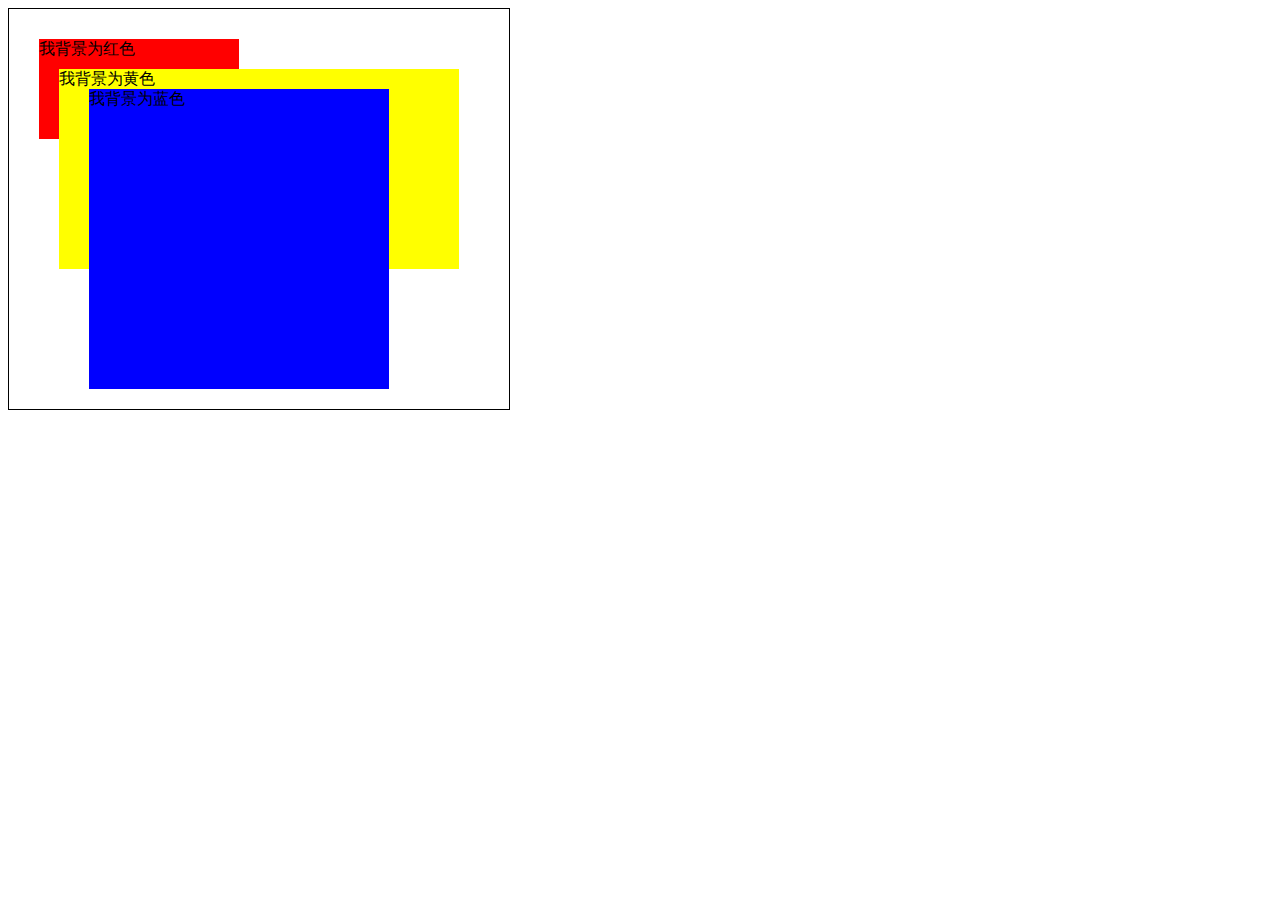
<file: Qt_UDP_DTS/tpl03/test.html>
<!DOCTYPE html>    
<html>    
<head>    
<meta charset="utf-8" />    
<title>div重叠 叠加实例 未排层叠顺序 www.jb51.net</title>    
<style>    
.div-relative{position:relative; color:#000; border:1px solid #000; width:500px; height:400px}    
.div-a{ position:absolute; left:30px; top:30px; background:#F00; width:200px; height:100px}    
/* css注释说明： 背景为红色 */    
.div-b{ position:absolute; left:50px; top:60px; background:#FF0; width:400px; height:200px}    
/* 背景为黄色 */    
.div-c{ position:absolute; left:80px; top:80px; background:#00F; width:300px; height:300px}    
/* DIV背景颜色为蓝色 */    
</style>    
</head>    
<body>    
<div class="div-relative">    
<div class="div-a">我背景为红色</div>    
<div class="div-b">我背景为黄色</div>    
<div class="div-c">我背景为蓝色</div>    
</div>    
</body>    
</html>
</file>
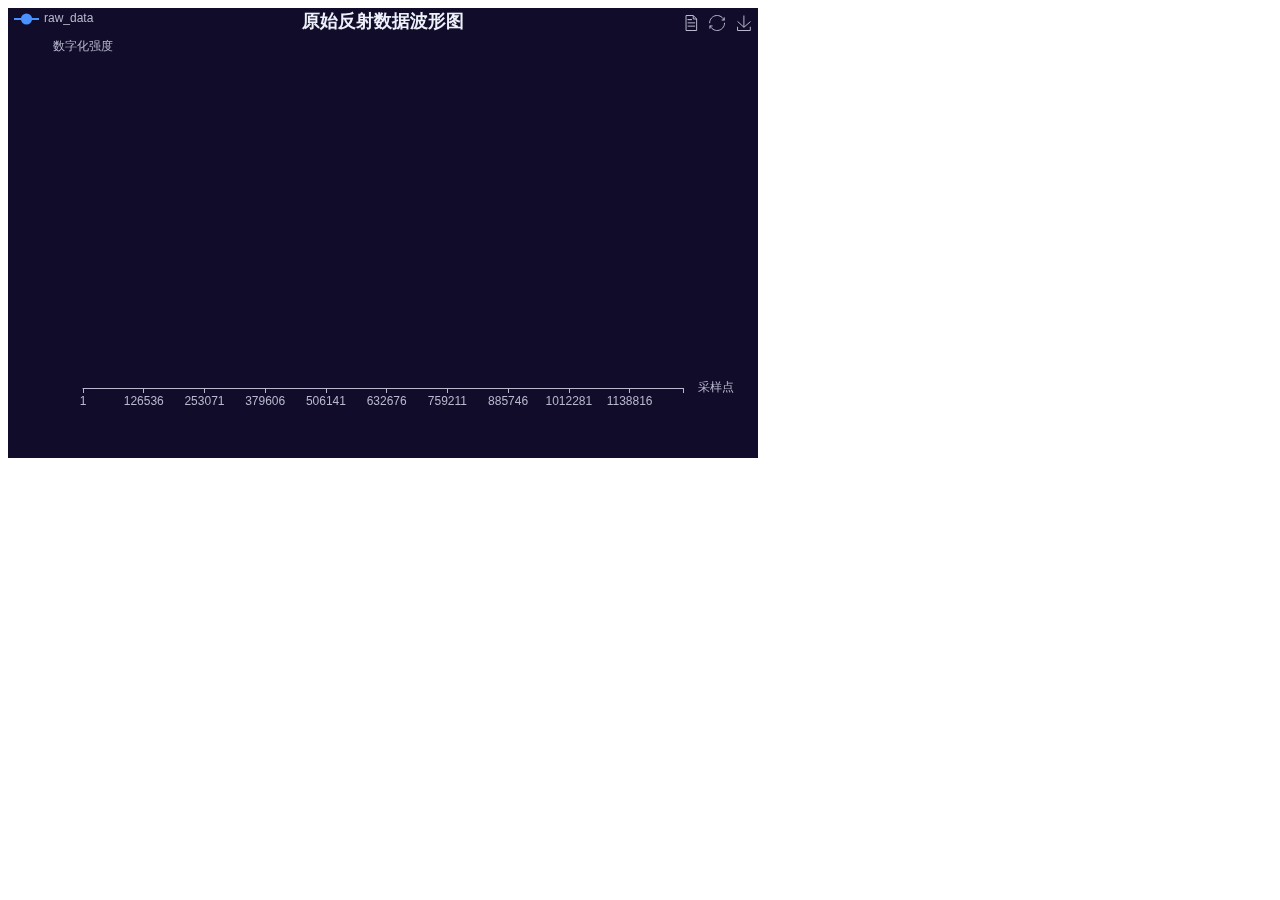
<file: Qt_UDP_DTS/tpl03/img/raw_data_widget.html>
<!DOCTYPE html>
<html>

<head>
    <meta charset="utf-8">
    <title>ECharts</title>
    <!-- 引入 echarts.js -->
    <script src="./echarts.js"></script>
</head>

<body>
    <!-- 为ECharts准备一个具备大小（宽高）的Dom -->
    <div id="main" style="width: 750px;height: 450px;"></div>
    <script type="text/javascript">



        // 基于准备好的dom，初始化echarts实例
        var myChart = echarts.init(document.getElementById('main'), 'dark');

        //定义init()
        function init() {

            let sampledots = []; //采样点
            let amplitude = []; //强度

            for (var i = 1; i <= 1250100; i++) {
                sampledots.push([i]);
                amplitude.push(0);
            }

            //定义option
            var option = {
                title: {
                    text: "原始反射数据波形图",
                    x: "center"
                },
                tooltip: {
                    trigger: "item",
                    formatter: "{a} <br/>{b} : {c}"
                },
                legend: {
                    x: 'left',
                    data: ["raw_data"]
                },
                // dataZoom: { // 放大和缩放
                //     type: 'inside'
                // },
                xAxis: [
                    {
                        type: "category",
                        name: "采样点",
                        splitLine: { show: false },
                        data: sampledots
                    }
                ],
                yAxis: [
                    {
                        type: "value",
                        name: "数字化强度"
                    }
                ],
                //小工具
                toolbox: {
                    show: true,
                    feature: {
                        mark: {
                            show: true
                        },
                        dataView: { //数据视图
                            show: true,
                            readOnly: true
                        },
                        restore: { //还原
                            show: true
                        },
                        saveAsImage: { //保存为图片
                            show: true
                        }
                    }
                },
                calculable: true,
                series: [
                    {
                        name: "raw_data",
                        type: "line",
                        // data: amplitude

                    }
                ]
            };

            //设置option
            myChart.setOption(option);
        }

        //封装一个带参数的方法，这个参数则是我们要显示的数据
        function init2(str) {

            let sampledots = []; //采样点
            let amplitude = []; //强度

            for (var i = 1; i <= 1250100; i++) {
                sampledots.push([i]);
                // amplitude.push(str["amplitude"]); //获取json字符串中的amplitude
            }

            var option = {
                title: {
                    text: "原始反射数据波形图",
                    x: "center"
                },
                tooltip: {
                    trigger: "item",
                    formatter: "{a} <br/>{b} : {c}"
                },
                legend: {
                    x: 'left',
                    data: ["raw_data"]
                },
                dataZoom: { // 放大和缩放
                    type: 'inside'
                },
                xAxis: [
                    {
                        type: "category",
                        name: "采样点",
                        splitLine: { show: false },
                        data: sampledots
                    }
                ],
                yAxis: [
                    {
                        type: "value",
                        name: "数字化强度"
                    }
                ],
                toolbox: {
                    show: true,
                    feature: {
                        mark: {
                            show: true
                        },
                        dataView: {
                            show: true,
                            readOnly: true
                        },
                        restore: {
                            show: true
                        },
                        saveAsImage: {
                            show: true
                        }
                    }
                },
                calculable: true,
                series: [
                    {
                        name: "raw_data",
                        type: "line",
                        data: str["amplitude"]

                    }
                ]
            };

            myChart.clear();
            myChart.setOption(option);
        }

        //改变main标签大小的方法
        function setSize(size) {
            // 首先是取到元素
            var main = document.getElementById('main');
            main.style.width = size["width"] + "px";
            main.style.height = size["height"] + "px";
            myChart.resize();
        }

        window.onresize = myChart.resize;

        //运行init()
        init();
    </script>
</body>

</html>
</file>
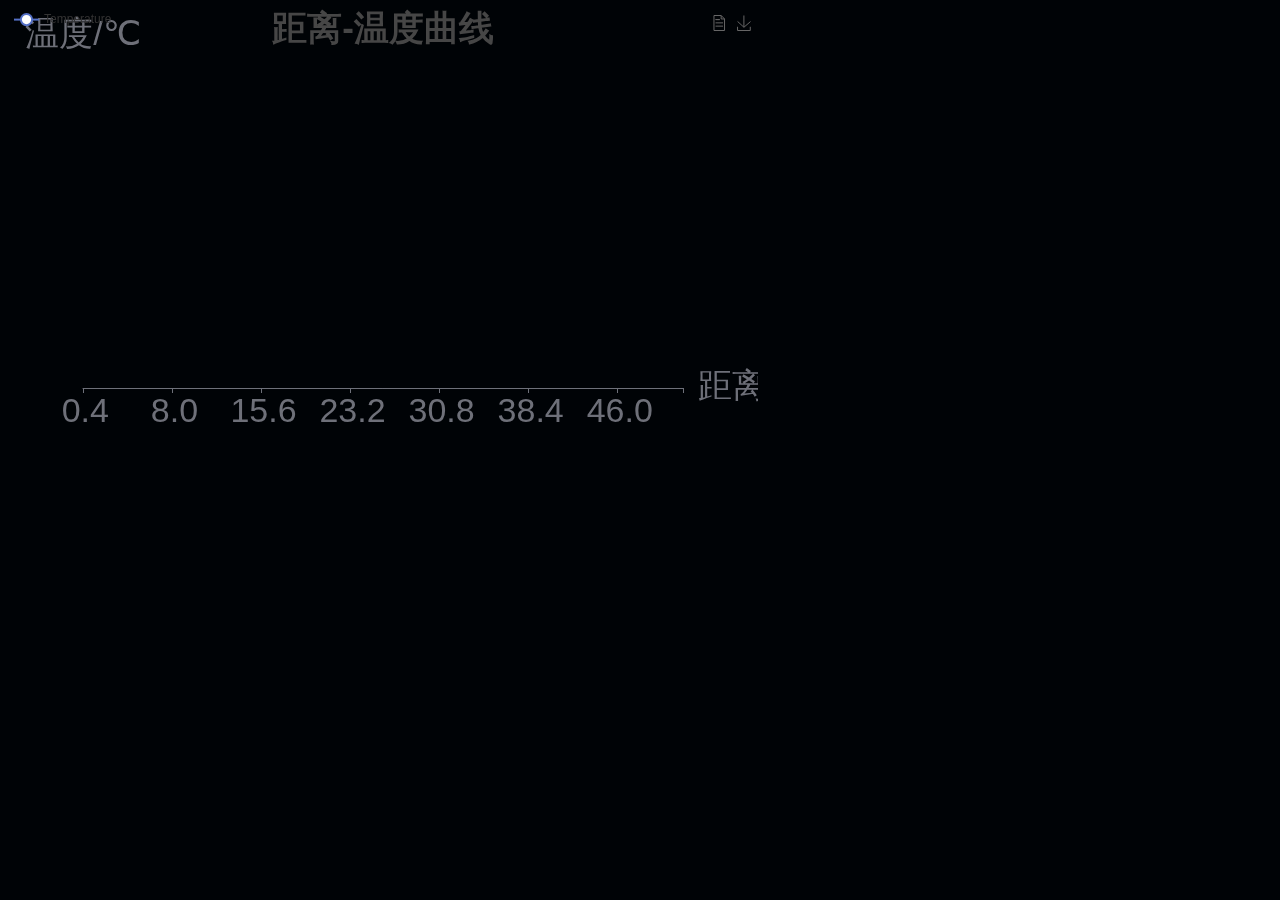
<file: Qt_UDP_DTS/tpl03/img/Temp_distance_widget.html>
<!DOCTYPE html>
<html>

<head>
    <meta charset="utf-8">
    <title>ECharts</title>
    <!-- 引入 echarts.js -->
    <script src="./echarts.js"></script>
    <script src="red_dark.js"></script>
    <script src="./dark.js"></script>
    <script src="./echarts.min.js"></script>
</head>

<body background="black.jpg">

    <!-- 为ECharts准�?�一�??具�?�大小（宽高）的Dom -->
    <div id="main" style="width: 750px; height: 450px; background:url(black.jpg); background-size: cover;"></div>
    <script type="text/javascript">

        // import red_dark from 'F:/Desktop/Qt UDP DTS/Qt_UDP_DTS_v3.2.1/res/red_dark.json';
        //调用 echarts.registerTheme('macarons', obj) 注册主�?�；
        // echarts.registerTheme('red_dark', red_dark);
        //使用 echarts.init(dom, 'macarons') 创建图表，�??二个参数即为刚才注册的主题名字�?
        // 基于准�?�好的dom，初始化echarts实例
        // var myChart1 = echarts.init(document.getElementById('main'), 'red_dark');
        var myChart1 = echarts.init(document.getElementById('main'));

        //定义init()
        function init() {

            let sampledots = []; //采样�??
            let amplitude = []; //强度

            var j = 0;
            for (var i = 1; i <= 128; i++) {
                j = j + 0.4;
                sampledots.push([j.toFixed(1)]);
                amplitude.push(0);
            }

            //定义option
            var option = {
                title: {
                    text: "距离-温度曲线",

                    textStyle: {
                        fontSize: 35,
                    },

                    x: "center"
                },
                // tooltip: {
                //     trigger: "item",
                //     formatter: "{a} <br/>{b} : {c}"
                // },
                legend: {
                    x: 'left',
                    data: ["Temperature"]
                },
                // dataZoom: { // 放大和缩�??
                //     type: 'inside'
                // },
                xAxis: [
                    {
                        type: "category",
                        name: "距离/m",
                        nameTextStyle: {
                            fontSize: 34
                        },
                        splitLine: { show: false },
                        data: sampledots,
                        axisLabel: {
                            // inside: false,
                            textStyle: {
                                // color: '#000',
                                fontSize: 34,
                                // itemSize: ''
                            }
                        }
                    }
                ],
                yAxis: [
                    {
                        type: "value",
                        name: "温度/℃",
                        nameTextStyle: {
                            fontSize: 34
                        },
                        axisLabel: {
                            // inside: false,
                            textStyle: {
                                // color: '#000',
                                fontSize: 34,
                                // itemSize: ''
                            }
                        }
                    }
                ],

                toolbox: {
                    show: true,
                    feature: {
                        mark: {
                            show: true
                        },
                        dataView: { //数据视图
                            show: true,
                            readOnly: true
                        },
                        // restore: { //还原
                        //     show: true
                        // },
                        saveAsImage: { //保存为图�??
                            show: true
                        }

                    }
                },
                tooltip: {
                    trigger: 'axis',
                    formatter: "{b} : {c}",
                    axisPointer: {
                        type: 'cross',
                        animation: false,
                        label: {
                            backgroundColor: '#505765'
                        }
                    }
                },
                calculable: true,
                series: [
                    {
                        name: "Temperature",
                        type: "line",
                        // data: amplitude

                        itemStyle: {
                            normal: {
                                lineStyle: {
                                    width: 5// 0.1的线条是非常细的�?
                                }
                            }
                        },


                        symbolSize: 1,
                        symbolOffset: [0, '50%'],
                        label: {
                            formatter: '{a|{a}\n}{b|{b} }{c|{c}}',
                            backgroundColor: 'rgb(242,242,242)',
                            borderColor: '#aaa',
                            borderWidth: 1,
                            borderRadius: 4,
                            padding: [4, 10],
                            lineHeight: 26,
                            // shadowBlur: 5,
                            // shadowColor: '#000',
                            // shadowOffsetX: 0,
                            // shadowOffsetY: 1,
                            position: 'right',
                            distance: 20,
                            rich: {
                                a: {
                                    align: 'center',
                                    color: '#fff',
                                    fontSize: 18,
                                    textShadowBlur: 2,
                                    textShadowColor: '#000',
                                    textShadowOffsetX: 0,
                                    textShadowOffsetY: 1,
                                    textBorderColor: '#333',
                                    textBorderWidth: 2
                                },
                                b: {
                                    color: '#333'
                                },
                                c: {
                                    color: '#ff8811',
                                    textBorderColor: '#000',
                                    textBorderWidth: 1,
                                    fontSize: 22
                                }
                            }
                        },
                        data: [
                            { type: 'max' }
                        ]
                    }

                ]

            };
            //设置option
            myChart1.setOption(option);


        }

        //封�?�一�??带参数的方法，这�??参数则是我们要显示的数据
        function init2(str) {

            let sampledots = []; //采样�??
            let amplitude = []; //强度

            var j = 0.0;
            for (var i = 1; i <= 128; i++) {
                j = j + 0.4;
                sampledots.push([j.toFixed(1)]);
                // amplitude.push(str["amplitude"]); //获取json字�?�串�??的amplitude
            }

            var option = {
                title: {
                    text: "距离-温度曲线",

                    textStyle: {
                        fontSize: 35,
                    },

                    x: "center"
                },
                // tooltip: {
                //     trigger: "item",
                //     formatter: "{a} <br/>{b} : {c}"
                // },
                legend: {
                    x: 'left',
                    data: ["Temperature"]
                },
                dataZoom: { // 放大和缩�??
                    type: 'inside'
                },
                xAxis: [
                    {
                        type: "category",
                        name: "距离/m",
                        nameTextStyle: {
                            fontSize: 34
                        },
                        splitLine: { show: false },
                        axisLine: { show: false },//轴线不显示
                        axisTick: { show: false },
                        data: sampledots,
                        axisLabel: {
                            // inside: false,
                            textStyle: {
                                // color: '#000',
                                fontSize: '34',
                                // itemSize: ''
                            },
                            // formatter: function (category, index) {
                            //     return category.toFixed(2);
                            // }

                        }
                    }
                ],
                yAxis: [
                    {
                        type: "value",
                        name: "温度/℃",
                        nameTextStyle: {
                            fontSize: 34
                        },
                        splitLine: { show: false },
                        axisLabel: {
                            // inside: false,
                            textStyle: {
                                // color: '#000',
                                fontSize: '34',
                                // itemSize: ''

                            }
                        }
                    }
                ],
                toolbox: {
                    show: true,
                    feature: {
                        mark: {
                            show: true
                        },
                        dataView: {
                            show: true,
                            readOnly: true
                        },
                        // restore: {
                        //     show: true
                        // },
                        saveAsImage: {
                            show: true
                        }

                    }
                },
                tooltip: {
                    trigger: 'axis',
                    formatter: "距离:{b}<br/> 温度:{c}",
                    axisPointer: {
                        type: 'cross',
                        animation: false,
                        label: {
                            backgroundColor: '#505765'
                        }
                    }
                },
                calculable: true,
                series: [
                    {
                        name: "Temperature",
                        type: "line",
                        lineStyle: {
                            width: 7// 0.1的线条是非常细的�?
                        },
                        data: str["amplitude"],
                        markPoint: {
                            data: [
                                {
                                    name: "最大值",
                                    type: "max",
                                    symbolSize: '45',
                                    textStyle: {
                                        fontSize: '34',
                                    },
                                    itemStyle: {
                                        color: 'rgba(180,7,7,1)',
                                        // color: '#fd666d'
                                    },
                                },
                                // {
                                //     name: "最小值",
                                //     type: "min",
                                //     symbolSize: '45',
                                //     textStyle: {
                                //         fontSize: '34',
                                //     },
                                //     itemStyle: {
                                //         color:'rgba(17,169,55,1)'
                                //         // color: '#7bd9a5'
                                //         // color: '#fd666d'
                                //     },
                                // },
                            ],
                            label: {
                                formatter: '{c}摄氏度'//单位
                            },
                            axisLabel: {
                                // inside: false,
                                textStyle: {
                                    color: '#000',
                                    fontSize: '24',
                                },
                                formatter: function (line) {
                                    return line.toFixed(1);
                                }

                            }
                        },

                    }
                ]

            };

            myChart1.clear();
            myChart1.setOption(option);
        }

        //改变main标�?�大小的方法
        function setSize(size) {
            // 首先�??取到元素
            var main = document.getElementById('main');
            main.style.width = size["width"] + "px";
            main.style.height = size["height"] + "px";
            myChart1.resize();
        }

        window.onresize = myChart1.resize;

        //运�?�init()
        init();
    </script>
</body>

</html>
</file>
